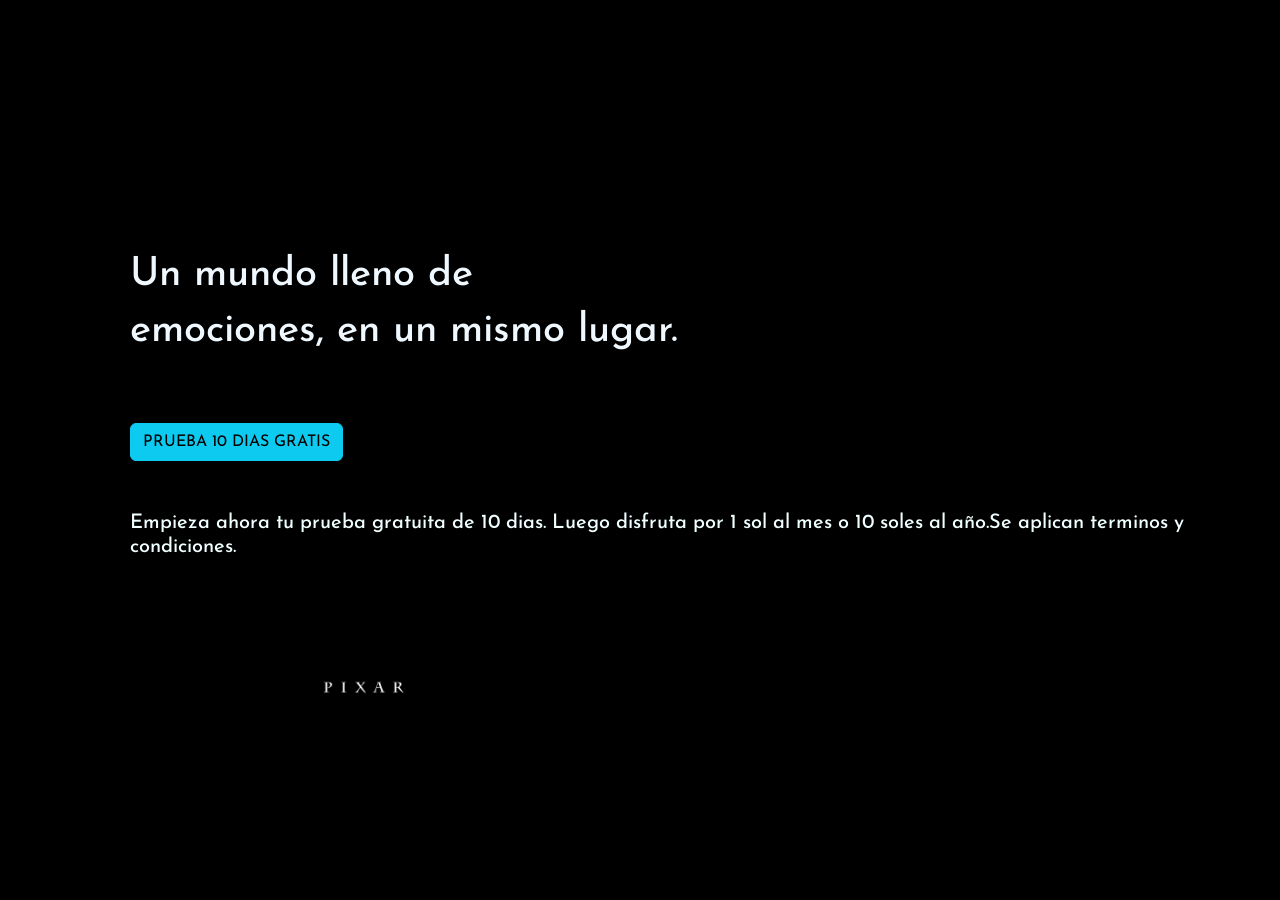
<file: index.html>
<!DOCTYPE html>
<html lang="es">
  <head>
    <meta charset="UTF-8" />
    <meta http-equiv="X-UA-Compatible" content="IE=edge" />
    <meta name="viewport" content="width=device-width, initial-scale=1.0" />
    <title>Prueba</title>
    <link rel="stylesheet" href="styles.css" />
    <link
      href="https://cdn.jsdelivr.net/npm/bootstrap@5.1.3/dist/css/bootstrap.min.css"
      rel="stylesheet"
      integrity="sha384-1BmE4kWBq78iYhFldvKuhfTAU6auU8tT94WrHftjDbrCEXSU1oBoqyl2QvZ6jIW3"
      crossorigin="anonymous"
    />
    <link rel="preconnect" href="https://fonts.googleapis.com" />
    <link rel="preconnect" href="https://fonts.gstatic.com" crossorigin />
    <link
      href="https://fonts.googleapis.com/css2?family=Josefin+Sans:wght@500&family=ZCOOL+KuaiLe&display=swap"
      rel="stylesheet"
    />
  </head>

  <body>
    <header>
      <div class="principal">
        <div class="logo"></div>
        <div class="titulo">
          <h1 style="color: aliceblue">Un mundo lleno de</h1>
          <h1 style="color: aliceblue">emociones, en un mismo lugar.</h1>
        </div>
        <div class="btn_prueba">
          <button type="button" class="btn btn-info">
            PRUEBA 10 DIAS GRATIS
          </button>
        </div>
        <div class="subtitulo">
          <h5>
            Empieza ahora tu prueba gratuita de 10 dias. Luego disfruta por 1
            sol al mes o 10 soles al año.Se aplican terminos y condiciones.
          </h5>
        </div>
        <div class="colaboraciones">
          <ul class="disney"></ul>
          <ul class="mas"></ul>
          <ul class="pixar"></ul>
          <ul class="mas"></ul>
          <ul class="marvel"></ul>
          <ul class="mas"></ul>
          <ul class="star_wars"></ul>
          <ul class="mas"></ul>
          <ul class="national"></ul>
        </div>
      </div>
      <video onloadstart="this.muted= true" autoplay loop>
        <source src="video.mp4" />
      </video>
    </header>
  </body>
</html>
</file>
<file: styles.css>
header {
  height: 100vh;
  overflow: hidden;
  margin: 0;
  padding: 0;
}

video {
  height: 100%;
  max-height: 100vh;
  min-width: 100%;
  position: fixed;
  z-index: -1;
  background-color: black;
}

.principal {
  width: 100%;
  height: 100%;
  position: absolute;
  display: inline;
}

.principal {
  font-family: "Josefin Sans", sans-serif;
}

@media screen and (max-width: 800px) {
  .principal {
    font-size: 50px;
  }
}

@media screen and (max-width: 500px) {
  .principal {
    font-size: 30px;
    margin-bottom: 0px;
  }
}

.logo {
  background-image: url("https://logodownload.org/wp-content/uploads/2020/11/disney-plus-logo-1.png");
  background-size: 200px;
  height: 109px;
  width: 200px;
  margin: 72px 40px 0 120px;
}

.titulo {
  padding: 50px;
  margin: 20px 40px 0 80px;
}

.subtitulo {
  color: azure;
  padding: 30px;
  margin: 20px 40px 0 100px;
}

.btn {
  max-width: 400px;
  margin: 10px 0 0 130px;
}

.disney {
  background-image: url("https://anthoncode.com/wp-content/uploads/2020/03/Disney-logo-white.png");
  background-size: 100px;
  height: 30px;
  width: 100px;
}

.pixar {
  background-image: url("src/pixar.png");
  background-size: 100px;
  height: 30px;
  width: 100px;
}

.marvel {
  background-image: url("https://upload.wikimedia.org/wikipedia/commons/thumb/b/b9/Marvel_Logo.svg/2560px-Marvel_Logo.svg.png");
  background-size: 90px;
  height: 35px;
  width: 90px;
}

.star_wars {
  background-image: url("https://www.r4-p17droid.com/wp-content/uploads/2017/02/Star-Wars-logo.png");
  background-size: 90px;
  height: 46px;
  width: 90px;
  background-position: center;
  background-repeat: no-repeat;
}

.national {
  background-image: url("https://www.pngkey.com/png/full/540-5404050_ng-logo-white-national-geographic-logo-hd.png");
  background-size: 120px;
  height: 50px;
  width: 120px;
  background-position: center;
  background-repeat: no-repeat;
}

.mas {
  background-image: url("https://cdn.pixabay.com/photo/2013/07/12/17/55/plus-152614_960_720.png");
  background-size: 32px;
  height: 30px;
}

.colaboraciones ul {
  display: inline-flex;
  margin: 10px;
}

.colaboraciones {
  padding: 20px;
  margin: 20px 40px 0 100px;
}
</file>
